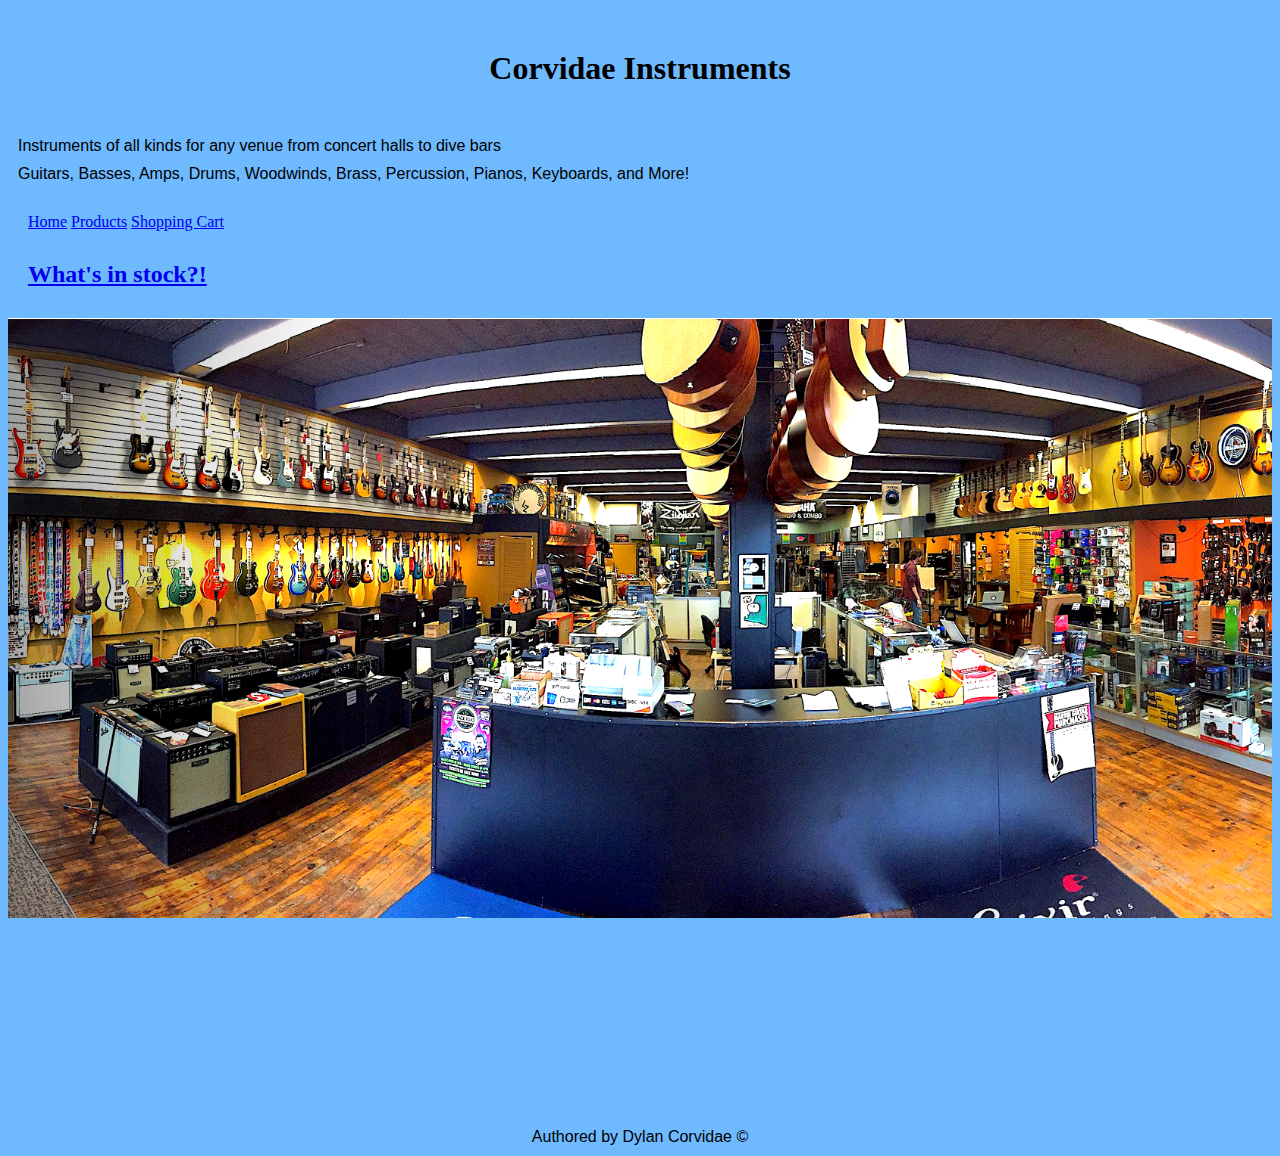
<file: index.html>
<!DOCTYPE html>
<html lang="en">
<head>
    <meta charset="UTF-8">
    <meta name="viewport" content="width=device-width, initial-scale=1.0">
    <meta http-equiv="X-UA-Compatible" content="ie=edge">
    <title>Corvidae Instrument Store</title>
    <link rel="stylesheet" href="src/main.css">
</head>
<body>
    <header>
        <h1>
            Corvidae Instruments
        </h1>
        <p class="subtext">
            Instruments of all kinds for any venue from concert halls to dive bars
        </p>
        <p class="subtext">
            Guitars, Basses, Amps, Drums, Woodwinds, Brass, Percussion, Pianos, Keyboards, and More!
        </p>
        <nav>
            <a href="./index.html">Home</a>
            <a href="src/products.html">Products</a>
            <a href="src/shopping-cart.html">Shopping Cart</a>
        </nav>
    </header>
    <h2 class="fire-sale"><a href="src/products.html">What's in stock?!</a></h2>
    <main>  
        <p>
        
        </p>
    </main>
    <footer>
        <p>
            Authored by Dylan Corvidae &copy;
        </p>
    </footer>
</body>
</html>
</file>
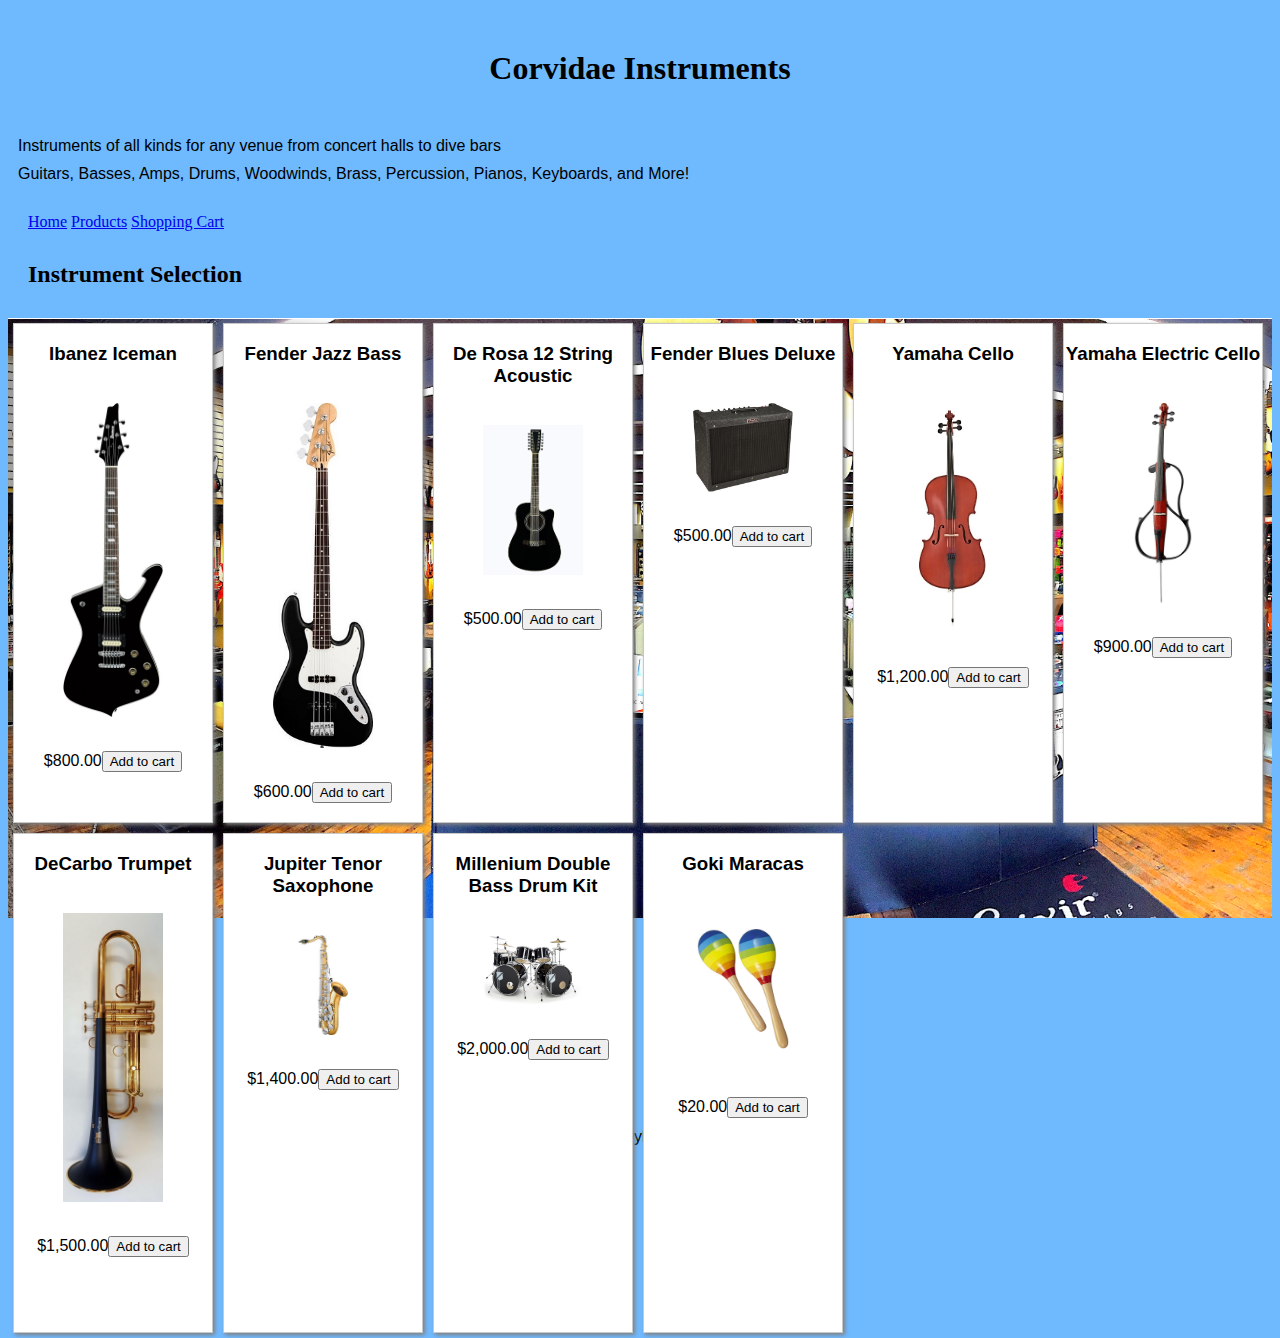
<file: src/products.html>
<!DOCTYPE html>
<html lang="en">
<head>
    <meta charset="UTF-8">
    <meta name="viewport" content="width=device-width, initial-scale=1.0">
    <meta http-equiv="X-UA-Compatible" content="ie=edge">
    <title>Corvidae Instrument Store</title>
    <link rel="stylesheet" href="./main.css">
    <link rel="stylesheet" href="./products.css">
</head>
<body>
    <header>
        <h1>
            Corvidae Instruments
        </h1>
        <p class="subtext">
            Instruments of all kinds for any venue from concert halls to dive bars
        </p>
        <p class="subtext">
            Guitars, Basses, Amps, Drums, Woodwinds, Brass, Percussion, Pianos, Keyboards, and More!
        </p>
        <nav>
            <a href="../index.html">Home</a>
            <a href="./products.html">Products</a>
            <a href="./shopping-cart.html">Shopping Cart</a>
        </nav>
    </header>
    <h2>Instrument Selection</h2>
    <main>
            <ul id="instruments"></ul>
    </main>
    <footer>
        <p>
            Authored by Dylan Corvidae &copy;
        </p>
    </footer>
    <script src="./products.js" type="module"></script>
</body>
</html>
</file>
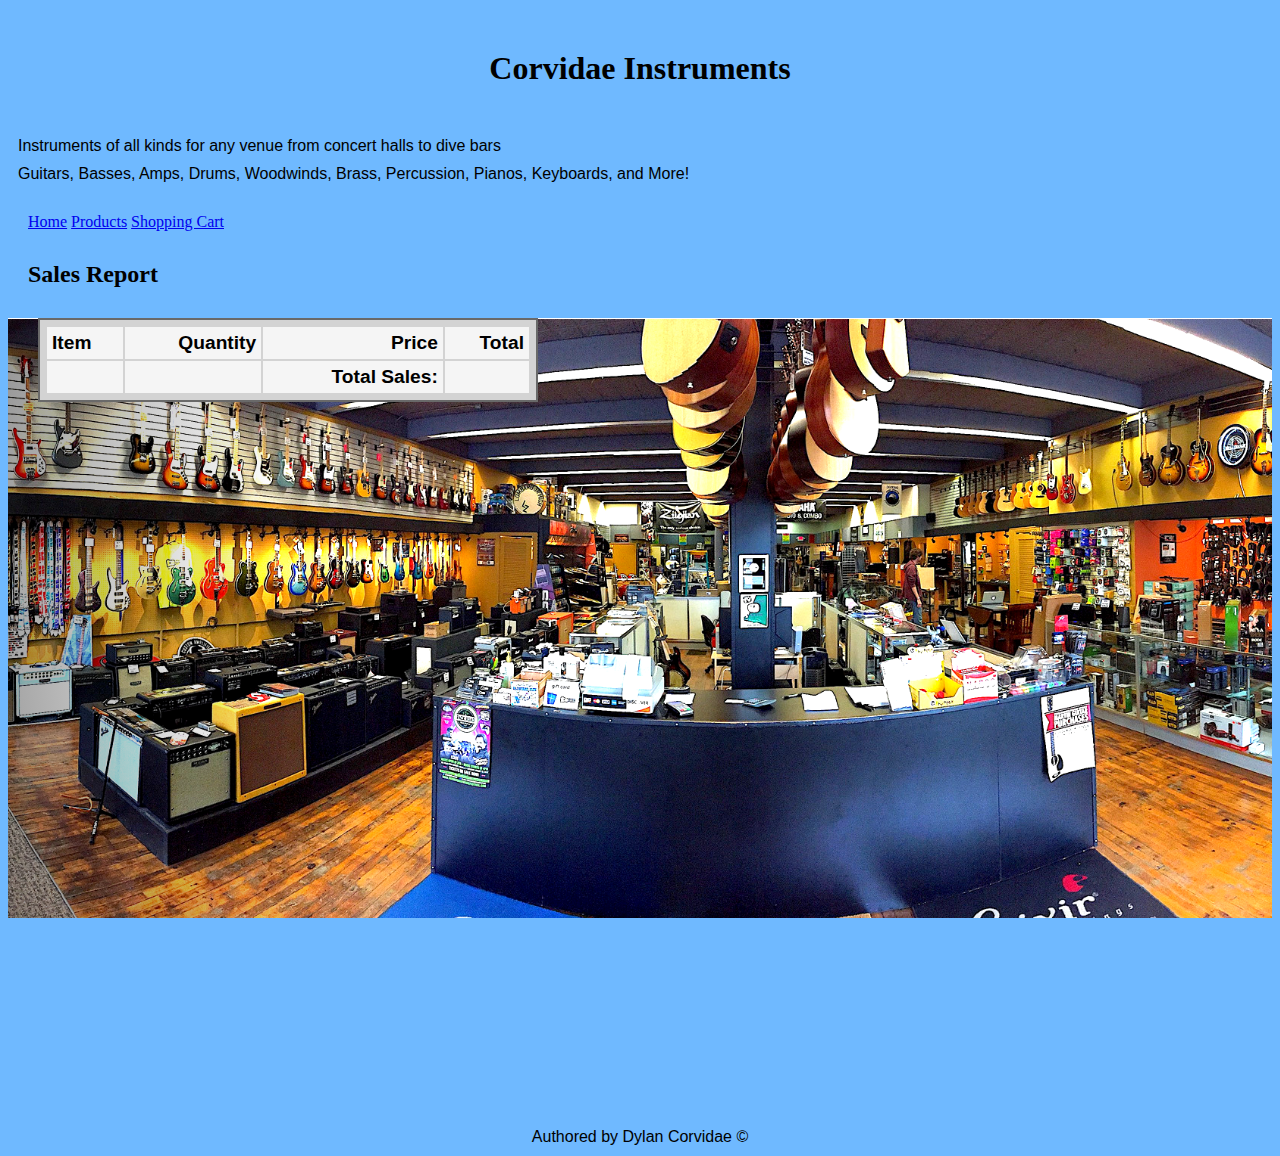
<file: src/sales-report.html>
<!DOCTYPE html>
<html lang="en">
<head>
    <meta charset="UTF-8">
    <meta name="viewport" content="width=device-width, initial-scale=1.0">
    <meta http-equiv="X-UA-Compatible" content="ie=edge">
    <title>Corvidae Instrument Store</title>
    <link rel="stylesheet" href="./main.css">
    <link rel="stylesheet" href="./sales-report.css">
</head>
<body>
    <header>
        <h1>
            Corvidae Instruments
        </h1>
        <p class="subtext">
            Instruments of all kinds for any venue from concert halls to dive bars
        </p>
        <p class="subtext">
            Guitars, Basses, Amps, Drums, Woodwinds, Brass, Percussion, Pianos, Keyboards, and More!
        </p>
        <nav>
            <a href="../index.html">Home</a>
            <a href="./products.html">Products</a>
            <a href="./shopping-cart.html">Shopping Cart</a>
        </nav>
    </header>
    <h2>Sales Report</h2>
    <main>
        <table>
            <thead>
                <tr>
                    <th class="align-left">Item</th>
                    <th>Quantity</th>
                    <th>Price</th>
                    <th>Total</th>
                </tr>
            </thead>
            <tbody></tbody>
            <tfoot>
                <tr>
                    <th></th>
                    <th></th>
                    <th>Total Sales:</th>
                    <th id="total-sales"></th>
                </tr>
            </tfoot>
        </table>
    </main>
    <footer>
        <p>
            Authored by Dylan Corvidae &copy;
        </p>
    </footer>
    <script src="./shopping-cart.js" type="module"></script>
    </body>
</html>
</file>
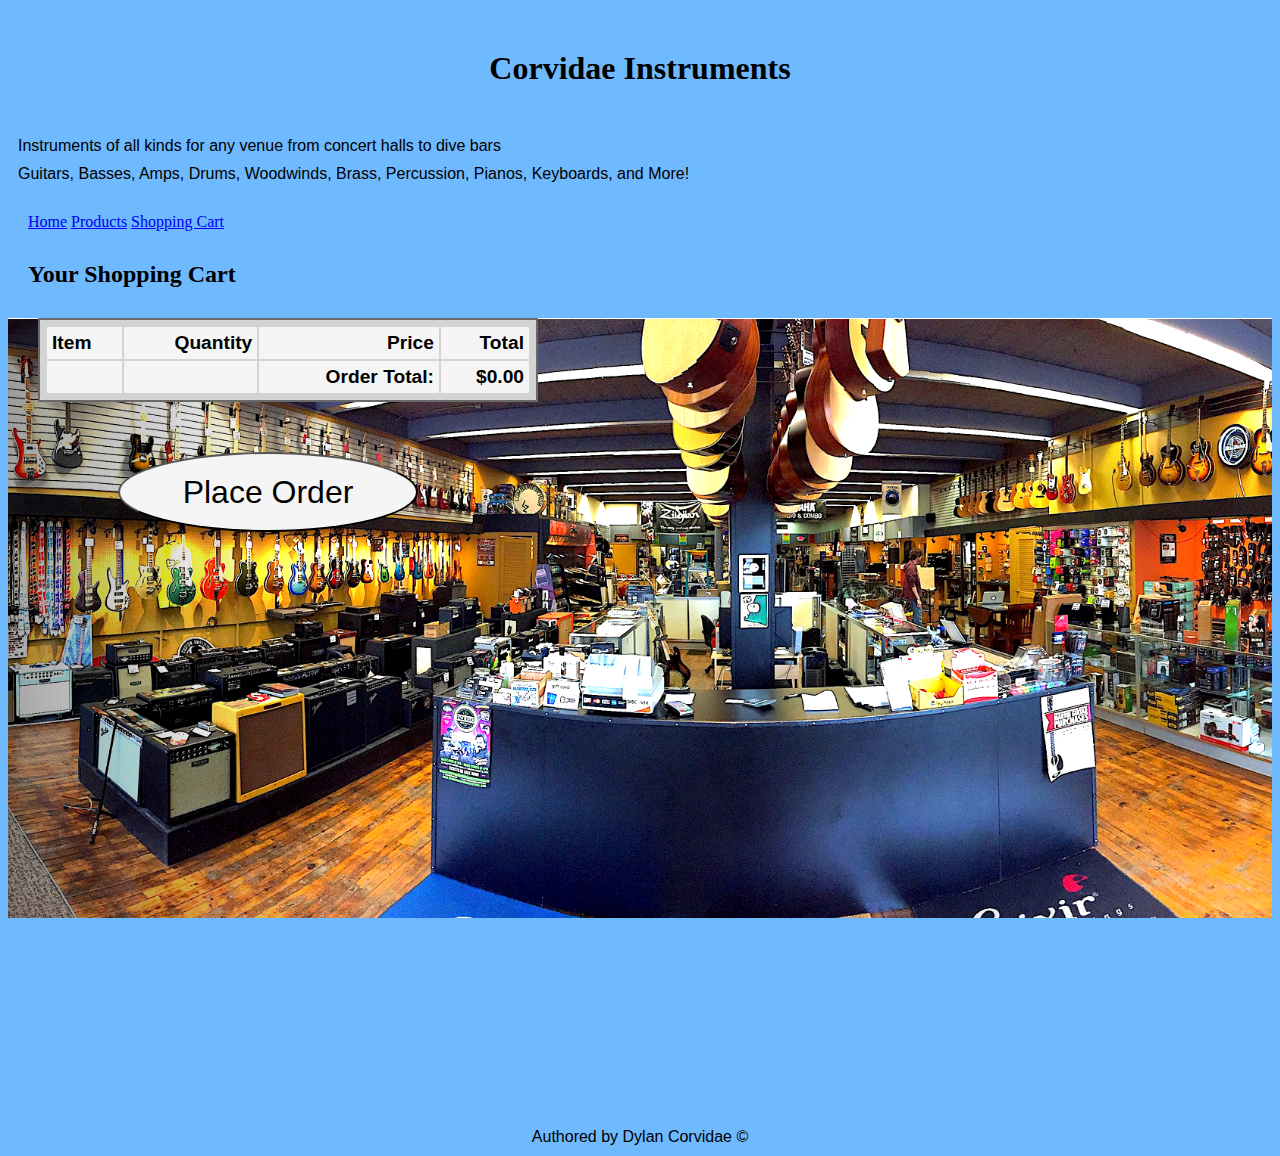
<file: src/shopping-cart.html>
<!DOCTYPE html>
<html lang="en">
<head>
    <meta charset="UTF-8">
    <meta name="viewport" content="width=device-width, initial-scale=1.0">
    <meta http-equiv="X-UA-Compatible" content="ie=edge">
    <title>Corvidae Instrument Store</title>
    <link rel="stylesheet" href="./main.css">
    <link rel="stylesheet" href="./shopping-cart.css">
</head>
<body>
    <header>
        <h1>
            Corvidae Instruments
        </h1>
        <p class="subtext">
            Instruments of all kinds for any venue from concert halls to dive bars
        </p>
        <p class="subtext">
            Guitars, Basses, Amps, Drums, Woodwinds, Brass, Percussion, Pianos, Keyboards, and More!
        </p>
        <nav>
            <a href="../index.html">Home</a>
            <a href="./products.html">Products</a>
            <a href="./shopping-cart.html">Shopping Cart</a>
        </nav>
    </header>
    <h2>Your Shopping Cart</h2>
    <main>
        <table>
            <thead>
                <tr>
                    <th class="align-left">Item</th>
                    <th>Quantity</th>
                    <th>Price</th>
                    <th>Total</th>
                </tr>
            </thead>
            <tbody></tbody>
            <tfoot>
                <tr>
                    <th></th>
                    <th></th>
                    <th>Order Total:</th>
                    <th id="order-total-cell"></th>
                </tr>
            </tfoot>
        </table>
        <p class="place-order-box">
                <button>Place Order</button>
        </p>
    </main>
    <footer>
        <p>
            Authored by Dylan Corvidae &copy;
        </p>
    </footer>
    <script src="./shopping-cart.js" type="module"></script>
    </body>
</html>
</file>
<file: src/main.css>
* {
    box-sizing: border-box;
}

body {
    font-family: Helvetica;
    background-color: rgb(111, 185, 255);
};

nav {
    margin: 10px 10px;
}

h1 {
    font-family: 'DM Serif Text', serif;;
    text-align: center;
    margin: 50px;
}

h2, nav {
    font-family: 'DM Serif Text', serif;
    margin: 30px 20px;
}

main {
    width: 100%;
    height: 800px;
    background-image: url(../assets/music-store.png);
    background-repeat: no-repeat;
    background-attachment: scroll;
}

p {
    margin: 10px;
}

ol, ul, li {
    margin: 0px;
}

img{margin:20px;}

.resize {
    height: auto;
    width: 100px;
}

.hidden {
    display: none;
}

footer {
    text-align: center;
}
</file>
<file: src/products.css>
#instruments {
    padding: 0;
    display: flex;
    flex-wrap: wrap;
}

#instruments li {
    list-style: none;
    position: relative;
    background: white;
    border: 1px solid rgb(200, 200, 200);
    width: 200px;
    height: 500px;
    text-align: center;
    box-shadow: 2px 2px 4px rgb(129, 129, 129);
    margin: 5px;
}

#instruments li:hover {
    box-shadow: 3px 3px 6px rgb(63, 63, 63);
}
</file>
<file: src/sales-report.css>
table {
    background-color: lightgray;
    margin: 30px;
    border: 2px solid rgba(0, 0, 0, 0.5);
    width: 100%;
    max-width: 500px;
    padding: 5px;
}

thead, tfoot{
    background-color:whitesmoke;
    font-size: 1.2rem;
    padding: 5px;
}

table th, table td{
    text-align: right;
    padding: 5px;
}

tbody {
    border-collapse: separate;
    padding: 5px;
}

.align-left{
    text-align: left;
}
</file>
<file: src/shopping-cart.css>
table {
    background-color: lightgray;
    margin: 30px;
    border: 2px solid rgba(0, 0, 0, 0.5);
    width: 100%;
    max-width: 500px;
    padding: 5px;
}

thead, tfoot{
    background-color:whitesmoke;
    font-size: 1.2rem;
    padding: 5px;
}

table th, table td{
    text-align: right;
    padding: 5px;
}

tbody {
    border-collapse: separate;
    padding: 5px;
}

.align-left{
    text-align: left;
}

.place-order-box{
    width: 100%;
    max-width: 500px;
    text-align: center;
}

.place-order-box button {
    margin: 20px;
    height: 80px;
    width: 300px;
    font-size: 2rem;
    background: whitesmoke;
    border-radius: 50%;
}
</file>
